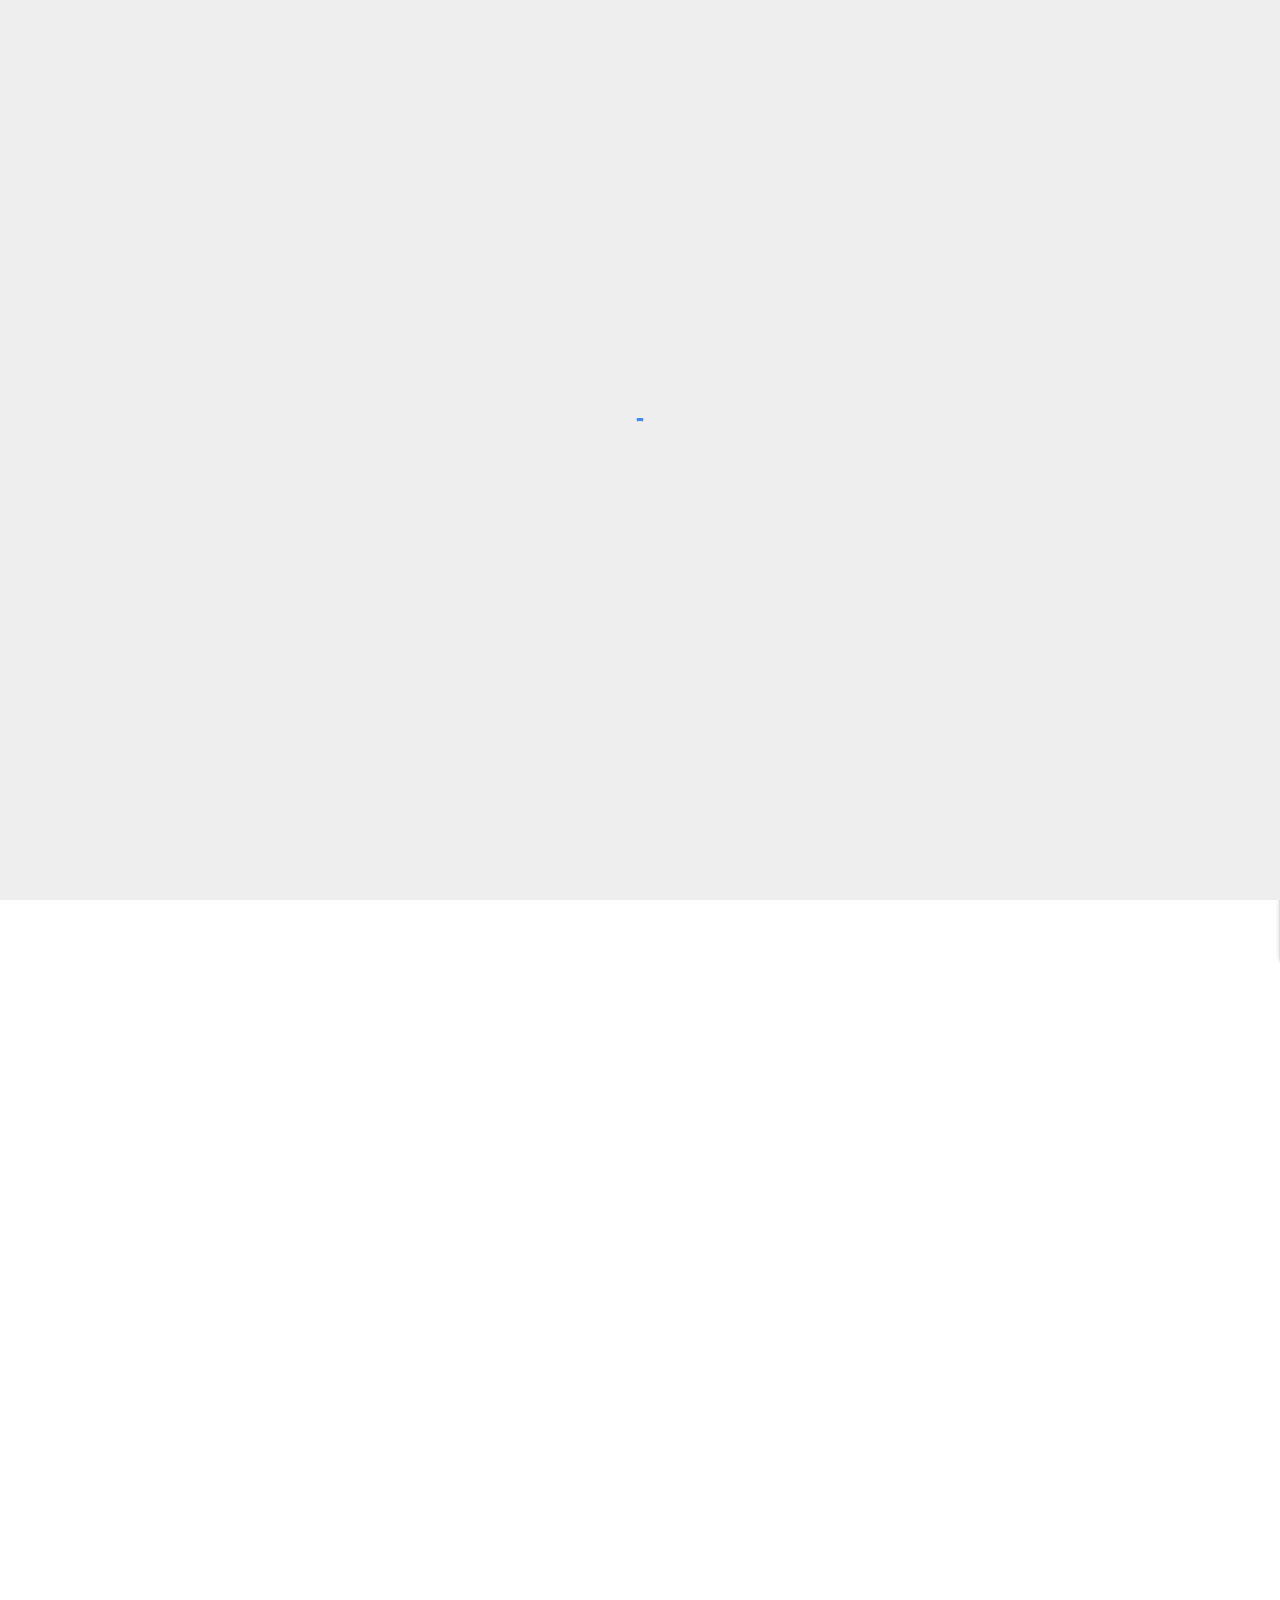
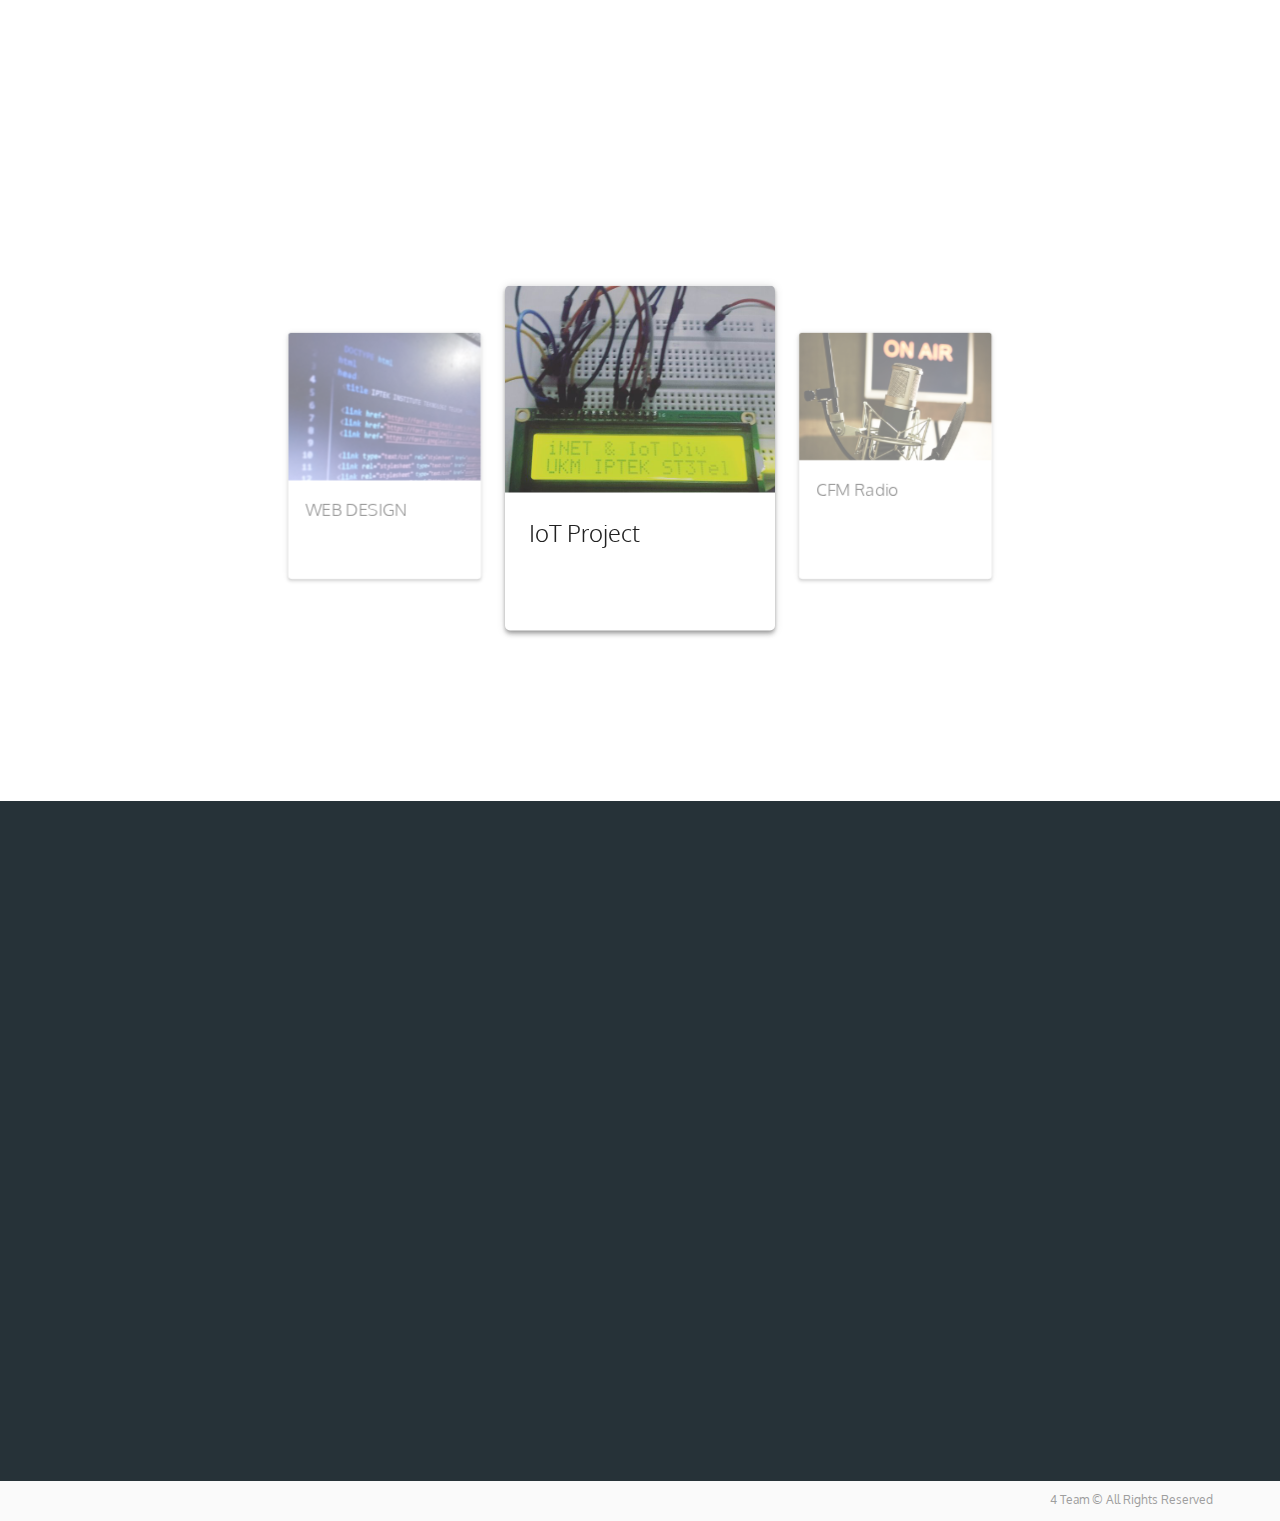
<file: index.html>
<!DOCTYPE html>
<html>
<head>
	<title>IPTEK INSTITUTE TEKNOLOGI TELKOM</title>
	
	<link href="https://fonts.googleapis.com/icon?family=Material+Icons" rel="stylesheet">
	<link href="https://fonts.googleapis.com/css?family=Exo+2" rel="stylesheet">
	<link href="https://fonts.googleapis.com/css?family=Oxygen" rel="stylesheet">

	<link type="text/css" rel="stylesheet" href="assets/css/materialize.min.css" media="screen,projection"/>
	<link rel="stylesheet" type="text/css" href="assets/css/style.css">
	<link rel="stylesheet" type="text/css" href="assets/css/animate.css">
	<link rel="stylesheet" href="https://use.fontawesome.com/releases/v5.7.2/css/all.css" integrity="sha384-fnmOCqbTlWIlj8LyTjo7mOUStjsKC4pOpQbqyi7RrhN7udi9RwhKkMHpvLbHG9Sr" crossorigin="anonymous">

	<meta name="viewport" content="width=device-width, initial-scale=1.0"/>
</head>
<body class="white loading">

	<div id="navbar" class="navbar-fixed">
		<nav class="transparent z-depth-0">
			<div class="nav-wrapper" id="navwrap">
				<div class="container">
					<a href="#!" class="brand-logo" style="height: 1.5em;width: 1.5em;padding-top: 10px;">
						<img class="responsive-img img_" src="assets/img/up_w.png">
					</a>
					<ul class="right hide-on-med-and-down">
						<li><a href="#about" class="atext">Tentang</a></li>
						<li><a href="#dev" class="atext">Developer</a></li>
						<li><a href="#foot" class="atext">Kontak</a></li>
					</ul>
					<ul class="right show-on-medium-and-down">
						<li><a href="#" data-target="slide-out" class="sidenav-trigger atext"><i class="material-icons">menu</i></a></li>
					</ul>
				</div>
			</div>
		</nav>
	</div>

	<div class="parallax-container" id="atas">
		<div class="section no-pad-bot">
			<div class="container">
				<!-- <h1 class="grey-text text-lighten-3 wow fadeInLeft animated" data-wow-delay="1.8s">UP Group</h1> -->
				<img src="assets/img/logob.png" alt="iptek" style="width:30%;">
				<p class="grey-text text-lighten-3 left-align wow fadeIn animated" data-wow-delay="2.5s">Start up merupakan bisnis yang perkembangannya cukup bagus di indonesia. Terlebih setiap tahunnya pemilik startup di Indonesia terus bermunculan.</p>
    			<a class="btn-flat waves-effect waves-light grey-text text-lighten-3 wow fadeIn animated" data-wow-delay="2.55s" href="#about">Terlusuri</a>
			</div>
		</div>

		<div class="parallax">
			<img src="assets/img/1.jpg" style="width: 100%;">
		</div>
	</div>
	<div id="about" class="section overflow" style="padding-bottom: 0;padding-top: 1em;">
		<div class="row" style="padding: 0;margin:0;">
			<div class="col s12">
				<div class="container">
					
					<div class="col s12" style="margin-bottom: 20px;">
						<h4 class="blue-grey-text text-darken-4 wow fadeInUp animated" data-wow-delay="0.25s">Tentang</h4>
						
						<div class="strip blue-grey darken-4 left wow fadeIn animated" data-wow-delay="0.5s"></div>
					</div>

					<img src="assets/img/Logo-ITT-2.png" class="img_logo wow fadeInUp animated" data-wow-delay="1s;">

					<p class="grey-text text-darken-3 center wow fadeIn animated center_m" style="margin-bottom: 30px;margin-top: 20px;font-weight: bold;width: 90%;" data-wow-delay="0.5s">Lorem ipsum dolor sit amet consectetur, adipisicing elit. Esse debitis officiis quod in, hic ea expedita tempora unde eveniet obcaecati aliquam vero! Ducimus voluptatibus nostrum, quod distinctio quos ea veniam. 
					Lorem ipsum dolor sit amet consectetur adipisicing elit. Possimus adipisci neque rem. Perspiciatis tempore non quaerat beatae cum, voluptas tempora. Quasi in deleniti quam, laborum vitae eligendi iste recusandae nobis.</p>
				</div>
			</div>
			<div class="col l6 s12 teal darken-1 wow fadeInLeft animated" style="padding-top: 20px;padding-bottom: 20px;min-height: 326px;" data-wow-delay="0.5s">
				<div class="container">
					<h4 class="header center white-text" style="margin-bottom: 20px;">INET</h4>
					<p class="white-text center padd_text">
Lorem ipsum dolor sit amet consectetur adipisicing elit. Non accusamus, laborum in earum doloremque minus quibusdam ullam ducimus odit! Alias placeat ipsam, sapiente impedit excepturi dicta autem consequuntur exercitationem magnam! <br><br>

						<a class="btn-flat waves-effect waves-light grey-text text-lighten-3 center-align" data-wow-delay="2.2s" href="#startup">Selengkapnya !</a>
					</p>
				</div>
			</div>
			<div class="col l6 s12 cyan darken-1 wow fadeInRight animated" style="padding-top: 20px;padding-bottom: 20px;min-height: 326px;" data-wow-delay="0.5s">
				<div class="container">
					<h4 class="header center white-text" style="margin-bottom: 20px;">MULTIMEDIA</h4>
					<p class="white-text center padd_text">
Lorem ipsum dolor, sit amet consectetur adipisicing elit. Deserunt, id molestiae aperiam omnis, voluptatibus accusantium et odit quia temporibus voluptatum earum exercitationem fugiat labore a culpa sapiente. Deleniti, est unde?  <br><br>

						<a class="btn-flat waves-effect waves-light grey-text text-lighten-3 center-align" data-wow-delay="2.2s" href="#blog">Selengkapnya !</a>
					</p>
				</div>
			</div>
			<div class="col l6 s12 cyan accent-3 wow fadeInLeft animated" style="padding-top: 20px;padding-bottom: 20px;min-height: 326px;" data-wow-delay="0.5s">
				<div class="container">
					<h4 class="header center white-text" style="margin-bottom: 20px;">RADIO</h4>
					<p class="white-text center padd_text">
Lorem, ipsum dolor sit amet consectetur adipisicing elit. Qui expedita soluta repellendus natus facilis, voluptatum, nostrum aperiam tempore molestias et veniam. Possimus rerum libero nulla corporis vel, ad ullam earum. <br><br>

						<a class="btn-flat waves-effect waves-light grey-text text-lighten-3 center-align" data-wow-delay="2.2s" href="#startup">Selengkapnya !</a>
					</p>
				</div>
			</div>
			<div class="col l6 s12 red darken-1 wow fadeInRight animated" style="padding-top: 20px;padding-bottom: 20px;min-height: 326px;" data-wow-delay="0.5s">
				<div class="container">
					<h4 class="header center white-text" style="margin-bottom: 20px;">ROBOTIK</h4>
					<p class="white-text center padd_text">
Lorem ipsum dolor sit amet, consectetur adipisicing elit. Repellendus aperiam, et possimus vel ut aliquid unde, dolores inventore accusamus mollitia facilis recusandae delectus autem, fugiat nobis commodi consequuntur beatae saepe.   <br><br>

						Jelajahi perkembangan bersama kami  <br><br>

						<a class="btn-flat waves-effect waves-light grey-text text-lighten-3 center-align" data-wow-delay="2.2s" href="#blog">Selengkapnya !</a>
					</p>
				</div>
			</div>
		</div>
	</div>

	
	<div id="startup" class="min_h">
		<div class="row" style="padding-bottom: 0em;padding-top: 2em;">
			<div class="container">
				<div class="col s12" style="margin-bottom: 20px;">
					<h4 class="blue-grey-text text-darken-4 wow fadeInUp animated" data-wow-delay="0.25s">Project</h4>
					<div class="strip blue-grey darken-4 left wow fadeIn animated" data-wow-delay="0.5s"></div>
				</div>

				<div class="col s12 wow fadeIn animated" data-wow-delay="0.5s" style="padding: 10px;">
					<div class="col s12 blue-grey darken-4 korosel z-depth-2">
						<div class="carousel">
							
							<div class="card medium carousel-item z-depth-2">
								<div class="card-image waves-effect waves-block waves-light" style="width: 100%">
									<img class="activator" src="assets/img/project3.jpg" style="border-radius: 5px 5px 0px 0px;">
								</div>
								<div class="card-content">
									<span class="card-title activator grey-text text-darken-4">IoT Project</span>
								</div>
								<div class="card-reveal">
									<span class="card-title grey-text text-darken-4"><i class="material-icons right">close</i>IoT Project</span>
									<p>Lorem ipsum dolor sit amet consectetur adipisicing elit. Voluptatum magnam nostrum perspiciatis. Et tempora, provident rerum inventore facilis numquam, voluptates quo ea odio neque, iure reprehenderit! Animi nobis quibusdam reiciendis.</p>
								</div>
							</div>

							<div class="card medium carousel-item z-depth-2">
								<div class="card-image waves-effect waves-block waves-light" style="width: 100%">
									<img class="activator" src="assets/img/project4.jpg" style="border-radius: 5px 5px 0px 0px;">
								</div>
								<div class="card-content">
									<span class="card-title activator grey-text text-darken-4">CFM Radio</span>
								</div>
								<div class="card-reveal">
									<span class="card-title grey-text text-darken-4"><i class="material-icons right">close</i>CFM Radio</span>
									<p>Lorem ipsum dolor sit amet consectetur, adipisicing elit. Atque ad sint exercitationem quos consectetur mollitia blanditiis voluptatibus veritatis esse aliquam? Autem esse a voluptatibus officia provident labore consequatur recusandae unde!</p>
								</div>
							</div>


							<div class="card medium carousel-item z-depth-2">
								<div class="card-image waves-effect waves-block waves-light" style="width: 100%">
									<img class="activator" src="assets/img/project2.jpg" style="border-radius: 5px 5px 0px 0px;">
								</div>
								<div class="card-content">
									<span class="card-title activator grey-text text-darken-4">Photographer</span>
								</div>
								<div class="card-reveal">
									<span class="card-title grey-text text-darken-4"><i class="material-icons right">close</i>Photographer</span>
									<p>Lorem ipsum dolor sit amet consectetur adipisicing elit. Est error, illo, doloribus corrupti distinctio dolore aperiam dolor iure temporibus cumque amet consequatur ex adipisci optio inventore at. Iste, dolorum aspernatur?</p>
								</div>
							</div>

							<div class="card medium carousel-item z-depth-2">
								<div class="card-image waves-effect waves-block waves-light" style="width: 100%">
									<img class="activator" src="assets/img/Project1.jpg" style="border-radius: 5px 5px 0px 0px;">
								</div>
								<div class="card-content">
									<span class="card-title activator grey-text text-darken-4">WEB DESIGN</span>
								</div>
								<div class="card-reveal">
									<span class="card-title grey-text text-darken-4"><i class="material-icons right">close</i>WEB DESIGN</span>
									<p>Lorem ipsum dolor sit amet consectetur adipisicing elit. Corporis provident tenetur doloribus veniam, optio quaerat odio nostrum est ut quisquam odit ratione beatae iusto ullam veritatis, magnam amet asperiores enim. </p>
								</div>
							</div>

						</div>
					</div>

						<div class="slider_">
							<div class="row">
									
								<div class="col s6">
									<a class="btn-floating btn-large waves-effect waves-light arrl">
										<i class="material-icons" style="font-size: 2.2em;">keyboard_arrow_left</i>
									</a>
								</div>

								<div class="col s6">
									<a class="btn-floating btn-large waves-light waves-effect lolll">
										<i class="material-icons" style="font-size: 2.2rem;">keyboard_arrow_right</i>
									</a>
								</div>

							</div>
						</div>
				</div>
			</div>
		</div>
	</div>

	
<div id="foot" class="min_h blue-grey darken-4">
		<div class="row" style="margin-bottom: 0;padding-bottom: 0;">
			<div class="container">

				<div class="col s12">
					<h4 class="white-text wow fadeInUp animated" data-wow-delay="0.25s">Kontak</h4>
					<div class="strip white left wow fadeIn animated" data-wow-delay="0.5s"></div>
				</div>

				<div class="col l6 s12" style="padding-bottom: 0;margin-bottom: 0;">
					
					<img src="assets/img/logoa.png" class="img_logo wow fadeInUp animated" data-wow-delay="1s" style="margin:0 auto;display: block;">

					<div class="row center-align" style="margin-top: 20px;margin-bottom: 0;margin-left: 0;margin-right: 0;">
						<div class="col s4 wow fadeInUp animated" data-wow-delay="1s">
							<i class="fab fa-github-square fa-3x white-text"></i>
							<a class="link_ white-text" target="_blank" href="https://github.com/blehem299">
								<b>Github Kami</b>
							</a>
						</div>
						<div class="col s4 wow fadeInUp animated" data-wow-delay="1s">
							<i class="fab fa-facebook-square fa-3x white-text"></i>
							<a class="link_ white-text" target="_blank" href="https://github.com/blehem299">
								<b>Facebook Kami</b>
							</a>
						</div>
						<div class="col s4 wow fadeInUp animated" data-wow-delay="1s">
							<i class="fab fa-instagram fa-3x white-text"></i>
							<a class="link_ white-text" target="_blank" href="https://github.com/blehem299">
								<b>Instagram Kami</b>
							</a>
						</div>

						<div class="col s12 wow fadeInUp animated" data-wow-delay="1s" style="margin-top: 20px;">
							<p class="center white-text"><b>Ikuti kami untuk mendapat berita terbaru</b></p>
							<div style="display: block;min-height: 0;overflow: hidden;padding-top: 10px;padding-bottom: 0px;border-radius: 5px;" class="white row">
								<div class="input-field col s8 push-s2">
									<i class="material-icons prefix blue-grey-text text-darken-4">email</i>
									<input id="icon_prefix" type="text" class="validate">
									<label for="icon_prefix">Email</label>
								</div>
							</div>
						</div>
					</div>
				</div>

				<div class="col l6 s12 wow fadeInUp animated" data-wow-delay="1s" style="margin-bottom: 2em;">
					<div class="col s12 white form_ z-depth-2 min_h">
							<div class="row" style="padding: 0;margin:10px 0px 0px 0px;">
								<div class="input-field col s12">
									<input id="name" type="text" class="validate">
									<label for="name">Nama</label>
								</div>
							</div>
							<div class="row" style="padding: 0;margin:0;">
								<div class="input-field col s12">
									<input id="email" type="email" class="validate">
									<label for="email">Email</label>
								</div>
							</div>

							<div class="row" style="padding: 0;margin:0;">
								<div class="input-field col s12">
									<input id="subject" type="text" class="validate">
									<label for="subject">Subjek</label>
								</div>
							</div>

							<div class="row" style="padding: 0;margin:0;">
								<div class="input-field col s12">
									<textarea id="message_" class="materialize-textarea" style="height: 70px;"></textarea>
									<label for="message_">Pesan</label>
								</div>
							</div>
							
							<button class="btn waves-effect waves-light" type="submit">
								KIRIM<i class="material-icons right">send</i>
							</button>

						</div>

					</div>
				</div>

				<div class="col s12 grey lighten-5" style="padding: 0;">
					<div class="container">

						<div style="height: auto;padding: 3px;">
							<span class="right grey-text" style="font-size: 0.8em;display: block;padding-bottom: 1em;padding-top: 0.6em;">4 Team © All Rights Reserved</span>
						</div>

					</div>
				</div>

			</div>
		</div>
	</div>

		</div>
	</div>
</div>
	<div class="fixed-action-btn" id="divShow" data-wow-delay="10s">
		<a href="#atas" class="btn-floating btn-large waves-effect waves-light transparent">
			<i class="large material-icons" style="font-size: 3.5rem;">expand_less</i>
		</a>
	</div>

	<div class="preloader-background">
		<div class="preloader-wrapper big active">
			<div class="spinner-layer spinner-blue-only">
				<div class="circle-clipper left">
					<div class="circle"></div>
				</div>
				<div class="gap-patch">
					<div class="circle"></div>
				</div>
				<div class="circle-clipper right">
					<div class="circle"></div>
				</div>
			</div>
		</div>
	</div>



    <ul id="slide-out" class="sidenav">
      <li class="no-padding">
        <ul class="collapsible collapsible-accordion">
          <li>
            <a class="collapsible-header">Tentang<i class="material-icons">arrow_drop_down</i></a>
            <div class="collapsible-body">
              <ul>
                <li><a href="#startup">Project</a></li>
                <li><a href="#blog">Blog</a></li>
              </ul>
            </div>
          </li>
        </ul>
      </li>
      <li><a href="#dev">Developer</a></li>
      <li><a href="#foot">Kontak</a></li>
    </ul>

	<script type="text/javascript" src="assets/js/jquery.min.js"></script>
	<script type="text/javascript" src="assets/js/materialize.min.js"></script>
	<script src="https://cdnjs.cloudflare.com/ajax/libs/wow/1.1.2/wow.min.js"></script>
	<script type="text/javascript" src="assets/js/style.js"></script>
</body>
</html>
</file>
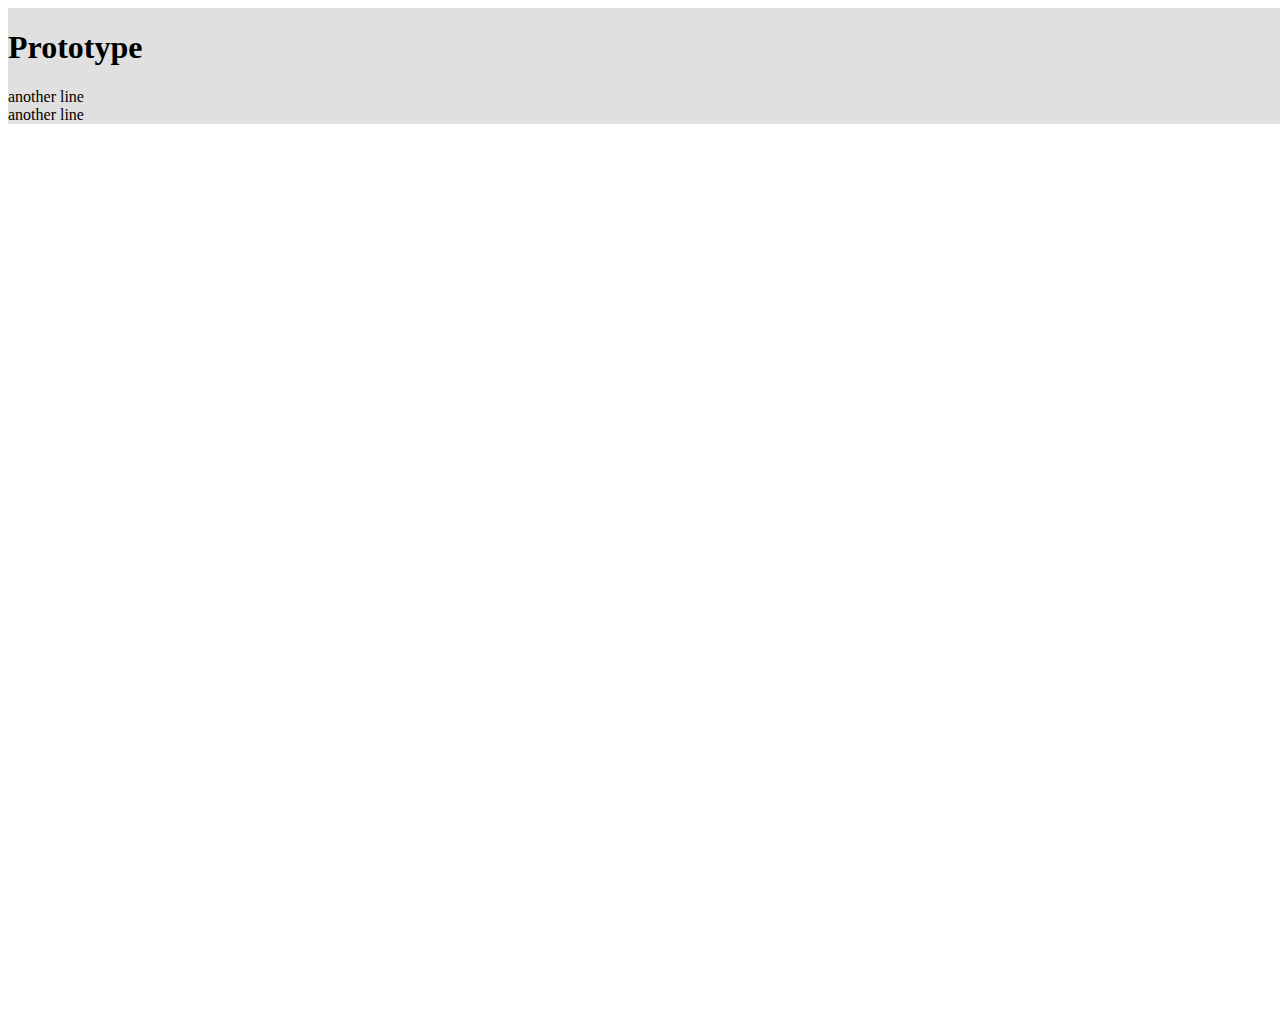
<file: tes.html>
<!DOCTYPE html>
<html>
<head>
	<title></title>
	<style type="text/css">
		body {
    height: 1000px;
}

#header {
    width: 100%;
    position: absolute;
    bottom: 0;
}

#header-wrap {
    width: 100%;
    position: fixed;
    background-color: #e0e0e0;
}
	</style>
</head>
<body>
<div id="header-wrap">
    <div id="header" class="clear">
        <nav><h1>Prototype</h1>another line<br/>another line
        </nav>
    </div>
</div>

<script type="text/javascript" src="assets/js/jquery.min.js"></script>
<script>
var previousScroll = 0,
    headerOrgOffset = $('#header').height();

$('#header-wrap').height($('#header').height());

$(window).scroll(function () {
    var currentScroll = $(this).scrollTop();
    if (currentScroll > headerOrgOffset) {
        if (currentScroll > previousScroll) {
            $('#header-wrap').slideUp();
        } else {
            $('#header-wrap').slideDown();
        }
    } else {
            $('#header-wrap').slideDown();
    }
    previousScroll = currentScroll;
});
</script>
</body>
</html>
</file>
<file: assets/css/style.css>
*{ font-family: 'Oxygen', sans-serif;}
h1,h2,h3,h4,h5,h6 { font-family: 'Exo 2', sans-serif; }
nav { transition: 0.8s; }

.preloader-background {
	display: flex;
	align-items: center;
	justify-content: center;
	background-color: #eee;
	
	position: fixed;
	z-index: 9999;
	top: 0;
	left: 0;
	right: 0;
	bottom: 0;	
}

#divShow {
	display: none;
}

#navbar { transition: 0.5s; }

::-webkit-scrollbar {
  width: 7px;
}

::-webkit-scrollbar-track {
  box-shadow: inset 0 0 5px grey; 
  background-color: rgba(0,0,0,0.4);
  border-radius: 10px;
}
 
::-webkit-scrollbar-thumb {
  background: #03a9f4; 
  border-radius: 10px;
}

::-webkit-scrollbar-thumb:hover {
  background: #0288d1; 
}

.min_h { min-height: 0px; }
.overflow { overflow: hidden; }
.padd_text { padding-left: 10px;padding-right: 10px; }
.container { width: 90%; }
.strip { display: block;height:3px;width: 80px;  }
.center_m { margin: 0 auto; }
.padd_m { padding-top: 20px;padding-bottom: 20px; }
.loading { overflow: hidden;height: 100vh; }
.img_logo { height: 7.8em;width: 7.9em; }
.brand { display: block;width: 100%; }
.link_ { display: block;padding-top: 0.75em; }
.form_ { border-radius: 5px;padding: 10px;}
.blog_ { 
	margin-top: 3em;
}

/*.blog_:nth-child(even) { display: box; }*/
/*.sosialmed { float: center;}
*/
.parallax-container { height: 667px;margin-top: -64px; }
.parallax-container .section { 
	height: 100%;
	background-color: rgba(0,0,0,0.6);
}
.parallax-container .section .container {
	padding-top: 180px;
}
.parallax-container .section .container p {
	width: 45%;
}
.parallax-container .section .container .btn-flat,#about .btn-flat,#blog .btn-flat {
	border : 1px solid #f5f5f5;
	border-radius: 4px;
}
.section .container .img_logo {
	display: block;
	margin: 0 auto;
}

.parallax-container .section .container .btn-flat:hover, #about .btn-flat:hover,#blog .btn-flat:hover {
	background-color: rgba(96,125,139,0.25);
}

#startup .row .korosel {
	border-radius: 10px;
	min-height: 300px;
	margin-bottom: 20px;
}

#startup .row .slider_
{
	width:100%;
}

#startup .row .slider_ .s6:first-child .btn-floating
{
	margin-right: 5em;
	float: right;
}

#startup .row .slider_ .s6:nth-child(2) .btn-floating
{
	margin-left: 5em;
	float: left;
}

.card { border-radius: 5px; }
.carousel { height: 450px; }

.carousel .carousel-item {
	height: 23em;
	width: 18em;
}

#dev .row,#foot .row { padding-top: 20px;padding-bottom: 30px; }
#dev .l4 { padding-top: 40px;padding-bottom: 20px;margin-top: 20px; }
#dev .s12,#foot .s12 { padding-top: 0px;padding-bottom: 20px; }
#dev .circle {
	height: 180px;
	width: 180px;
	clear: both;
}
#dev .zoom { transition: transform 0.5s; }
#dev .zoom:hover { transform: scale(1.06); }

.form_ .btn {
	margin-left: 1em;
}

@media only screen and (max-width: 600px)
{
	.parallax-container .section .container p {
		width: 60%;
	}

}
</file>
